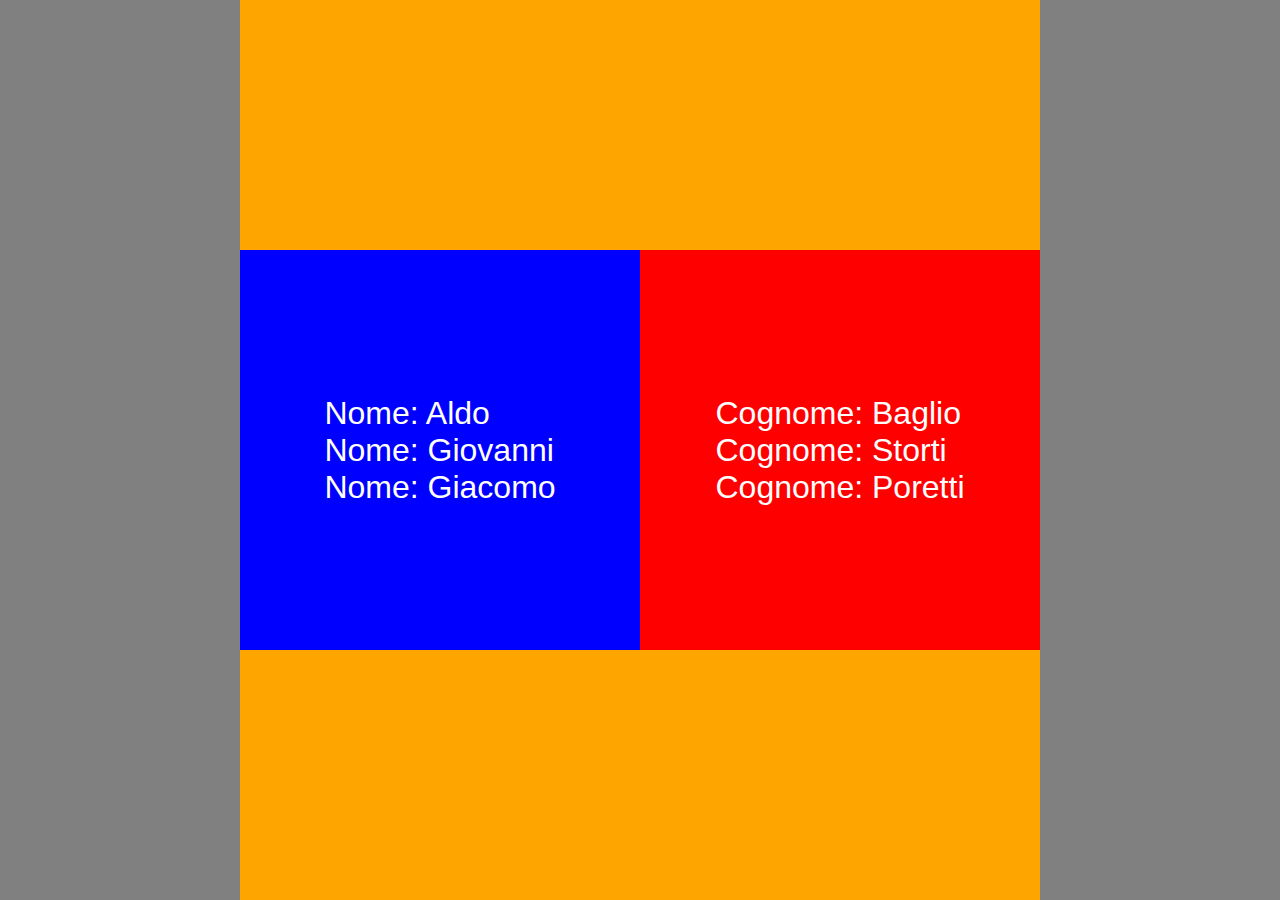
<file: 2/index.html>
<!DOCTYPE html>
<html lang="en" dir="ltr">
  <head>
    <meta charset="utf-8">
    <link rel="stylesheet" href="style.css">
    <title>esercizio oggetto 2</title>
  </head>
  <body>
<div class="wrapper">
  <div class="nomi">
<p id="nomi_studenti"></p>
  </div>

  <div class="cognomi">
<p id="cognomi_studenti"></p>
  </div>
</div>
  <script src="main.js" type="text/javascript"></script>
  </body>
</html>
</file>
<file: 2/style.css>
*{
  margin: 0;
  padding: 0;
  box-sizing: border-box;
  font-size: 32px;
  color: white;

  font-family: helvetica;
}

body{
  background: grey;
}
.wrapper{
height: 100vh;
width: 800px;
background: orange;
margin: auto;
display: flex;
flex-direction: row;
justify-content: flex-start;
align-items: center;

}

.nomi{
height: 400px;
width: 400px;
background: blue;
display: flex;
flex-direction: column;
justify-content: center;
align-items: center;
  text-align: left;
}

.cognomi{
height: 400px;
width: 400px;
background: red;
display: flex;
flex-direction: column;
justify-content: center;
align-items: center;
  text-align: left;
}
</file>
